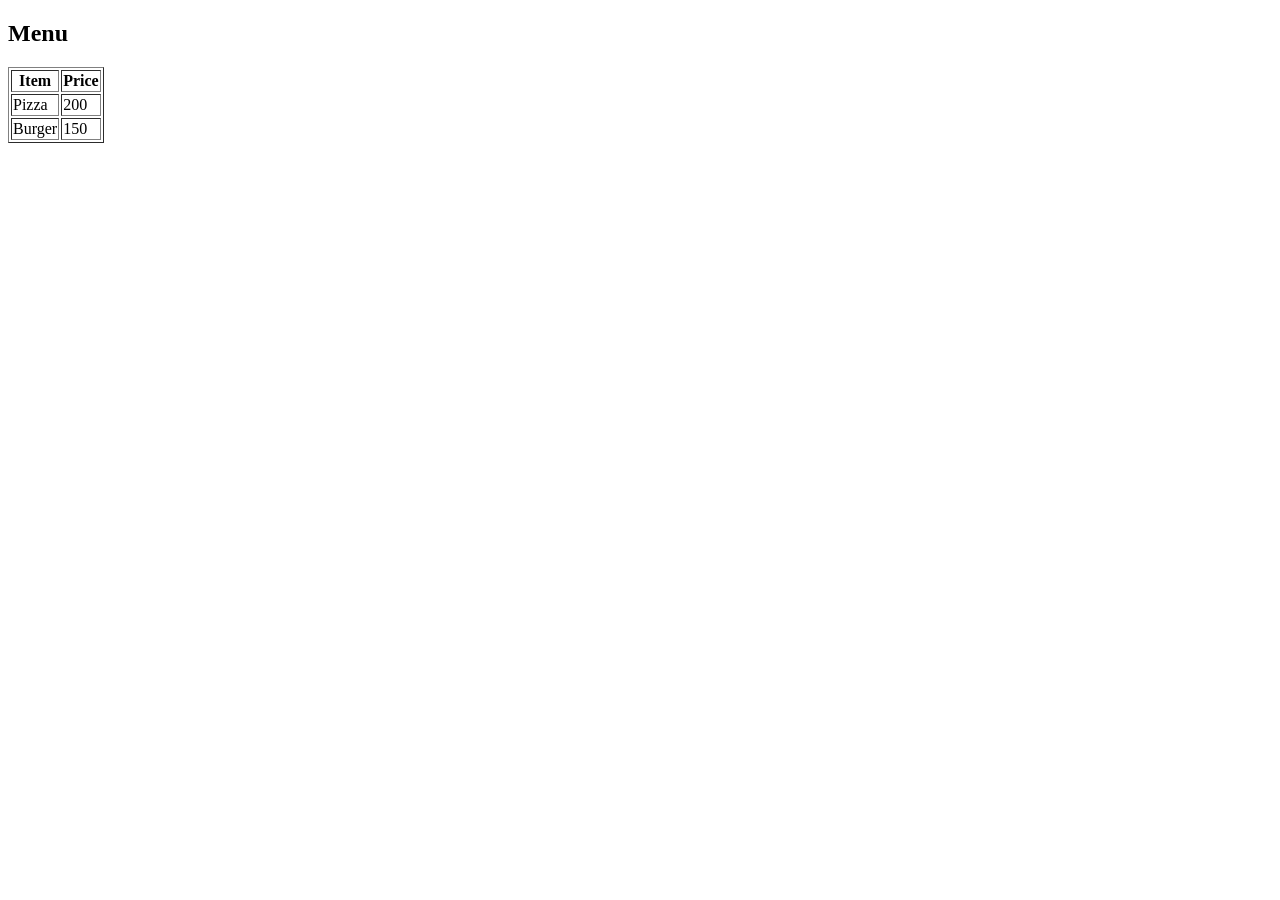
<file: PRACTICAL/Practical No. 2/menu.html>
<!DOCTYPE html>
<html>
<body>

<h2>Menu</h2>

<table border="1">
<tr><th>Item</th><th>Price</th></tr>
<tr><td>Pizza</td><td>200</td></tr>
<tr><td>Burger</td><td>150</td></tr>
</table>

</body>
</html>
</file>
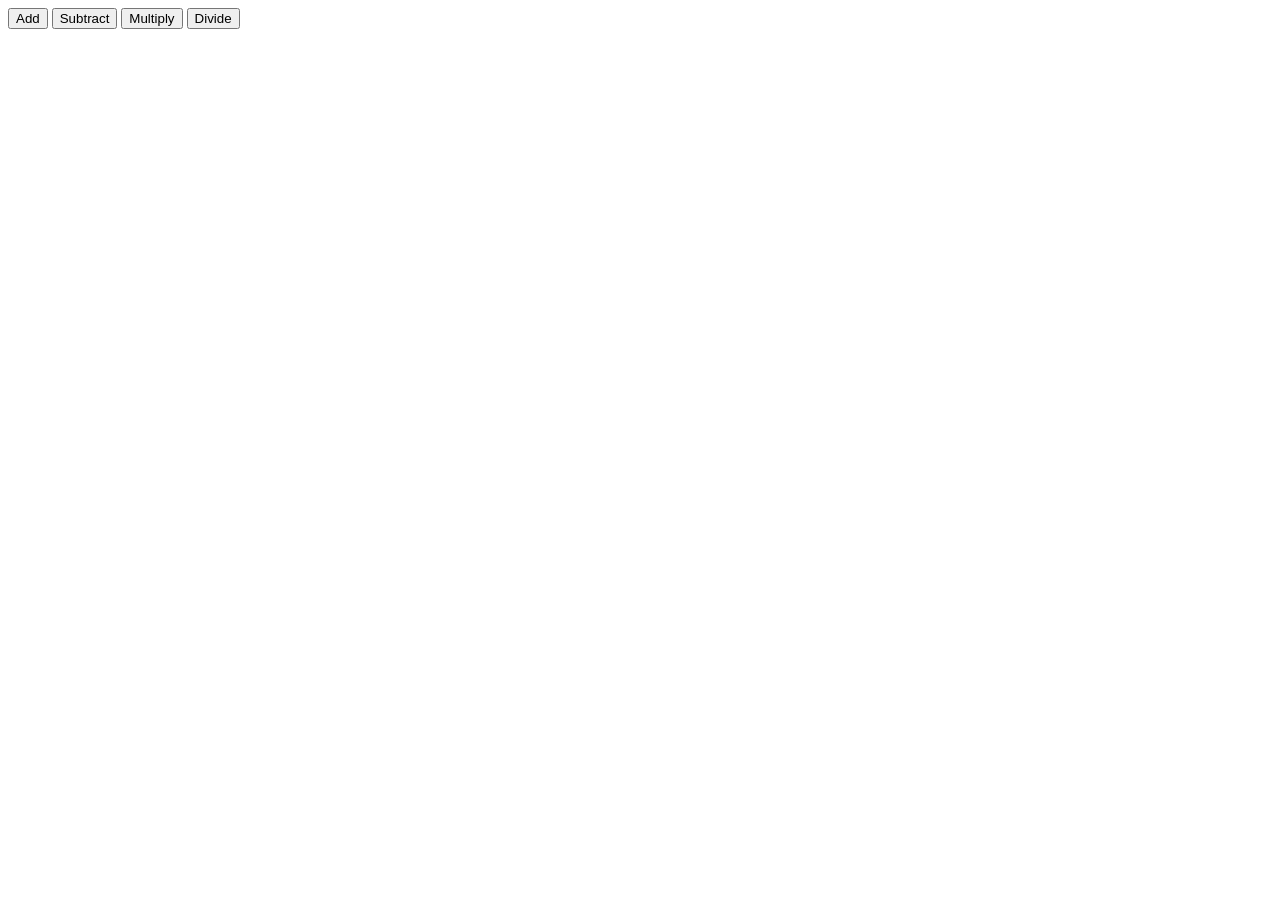
<file: PRACTICAL/Practical No. 4/calculator.html>
<!DOCTYPE html>
<html>
<head>
<script src="script.js"></script>
</head>

<body>

<button onclick="calculate('+')">Add</button>
<button onclick="calculate('-')">Subtract</button>
<button onclick="calculate('*')">Multiply</button>
<button onclick="calculate('/')">Divide</button>

</body>
</html>
</file>
